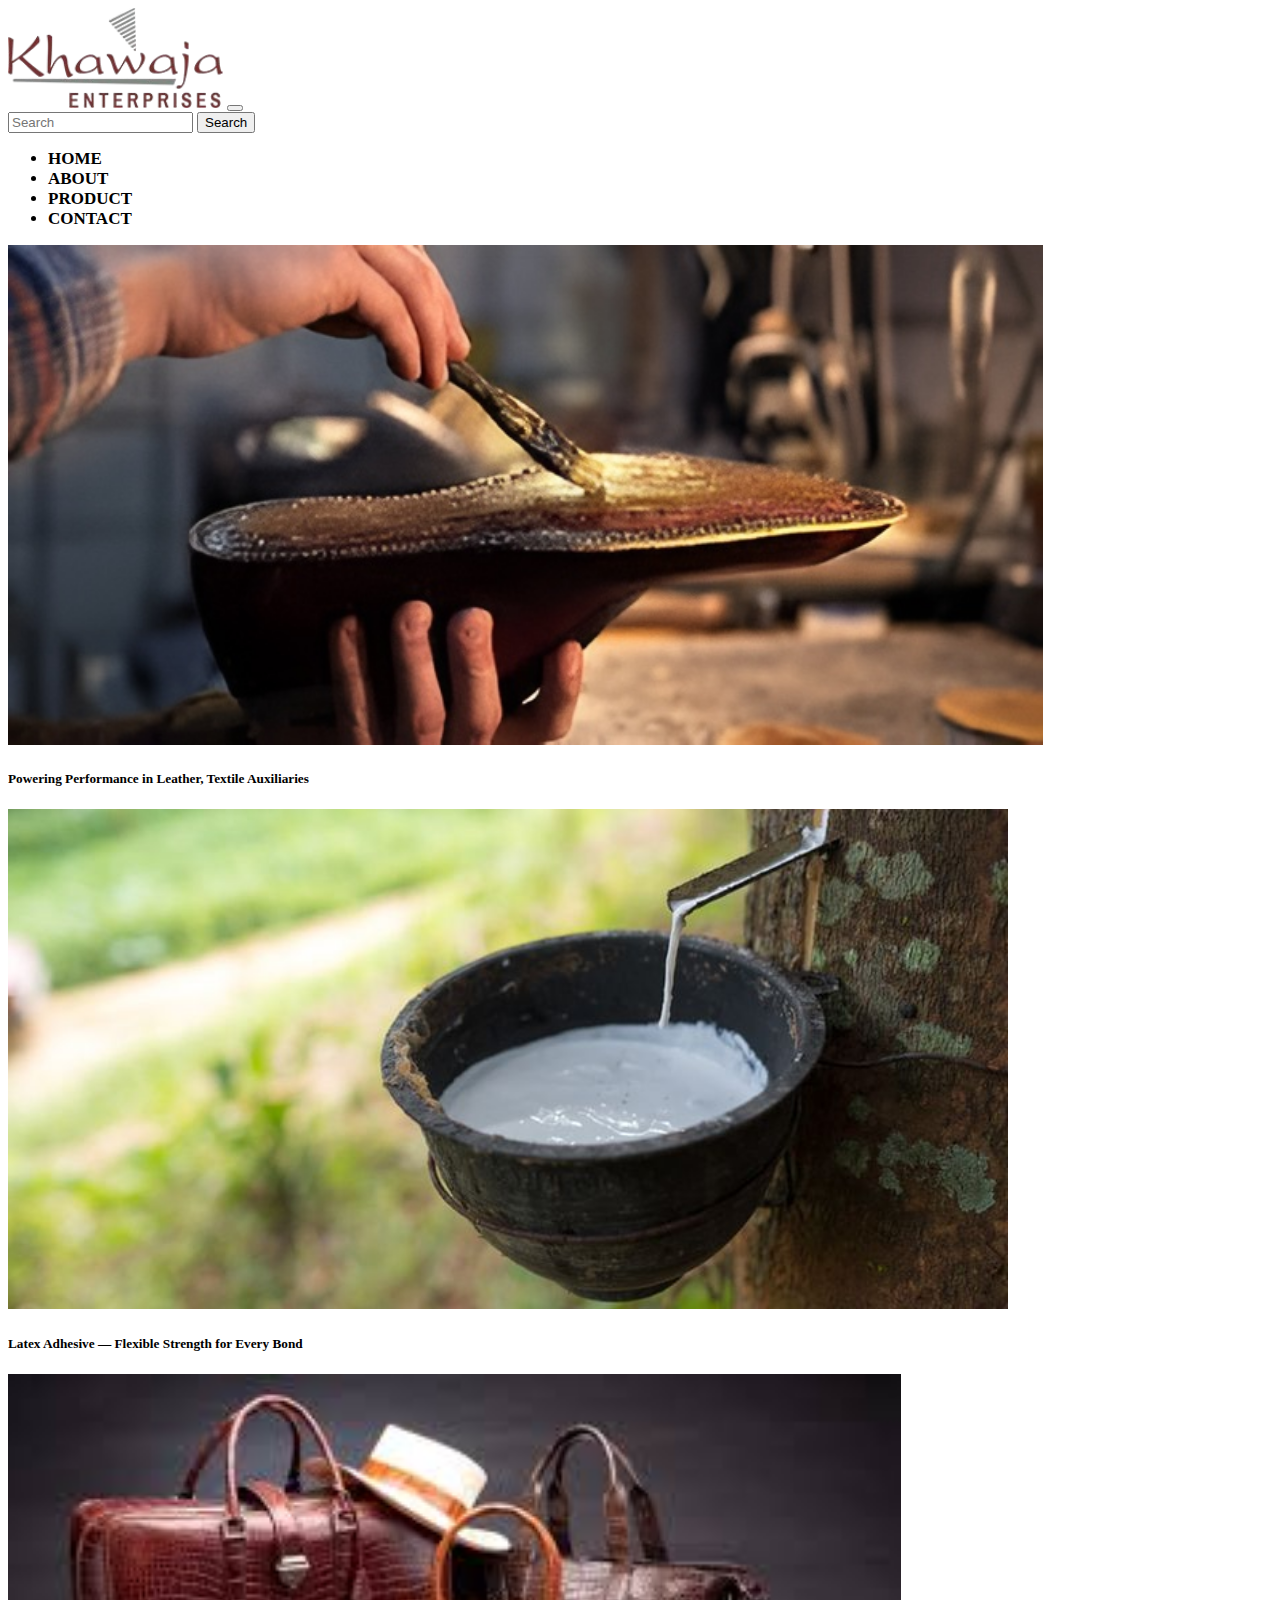
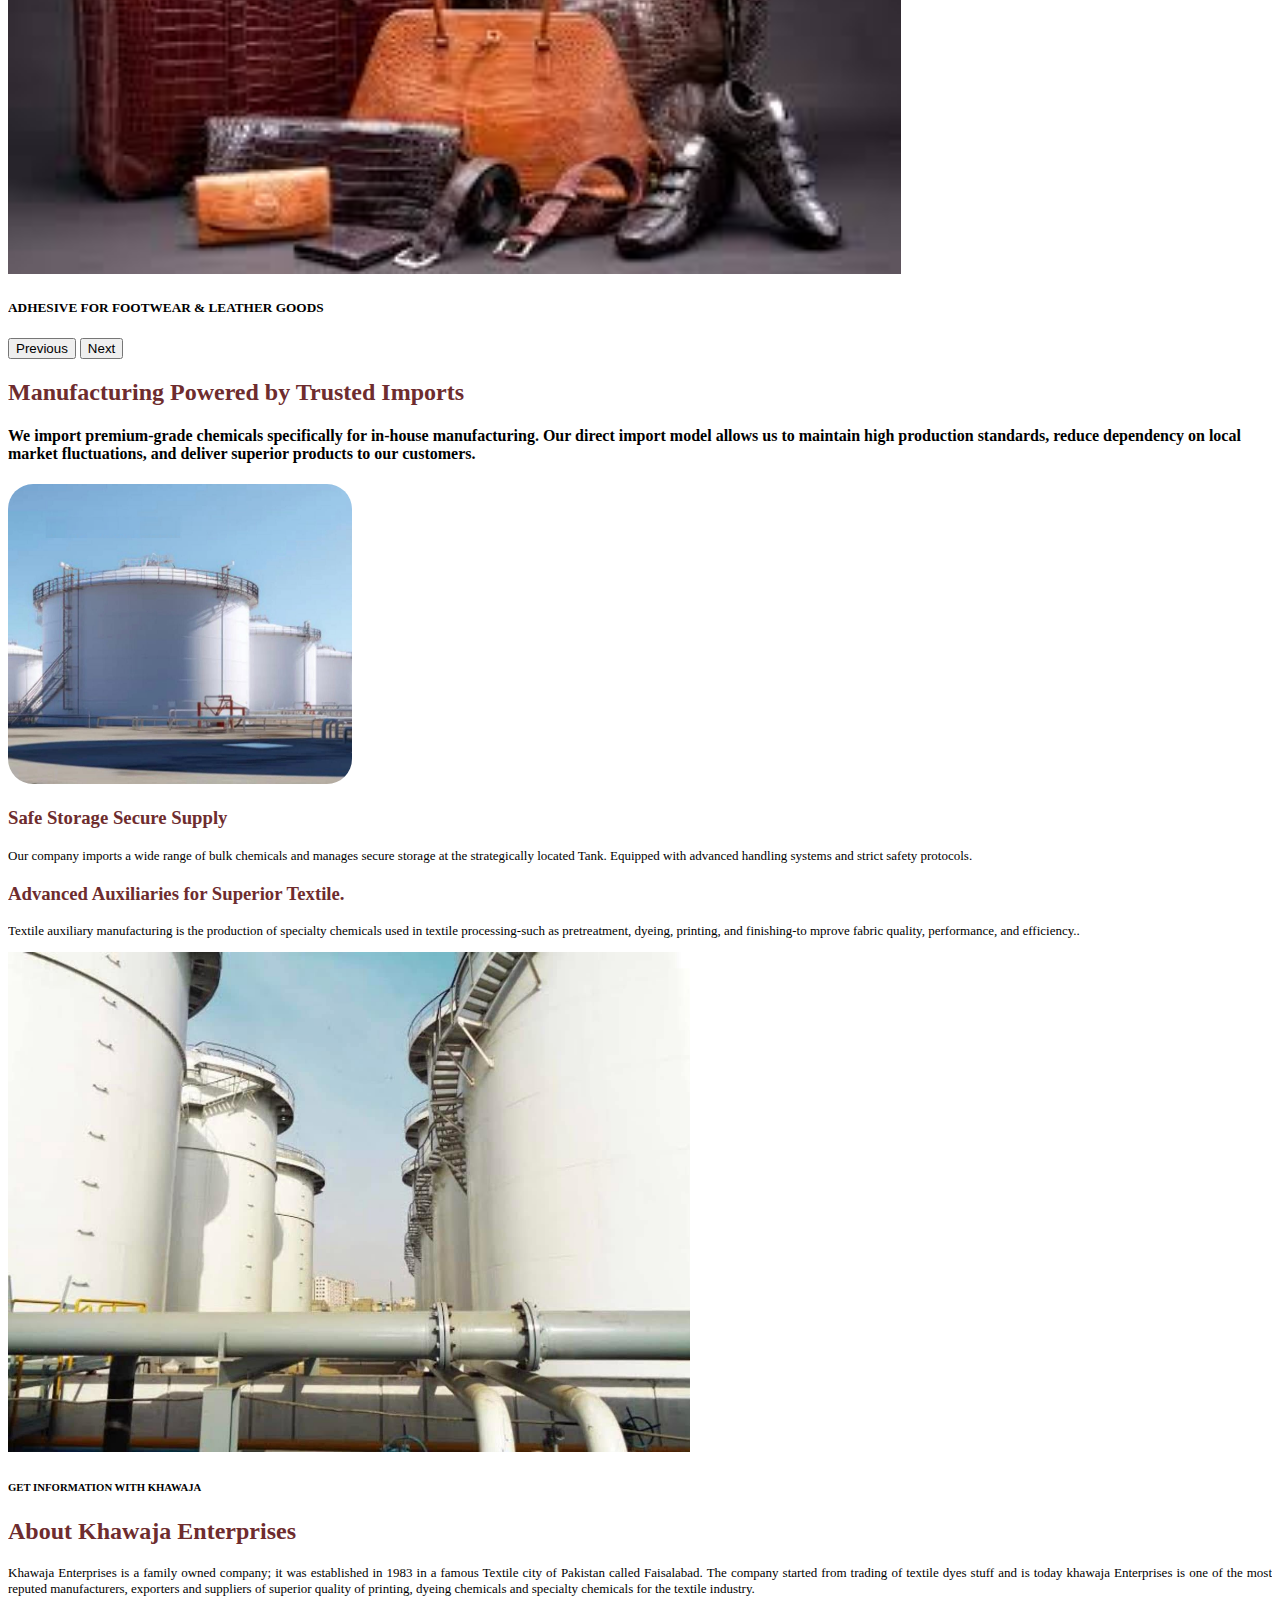
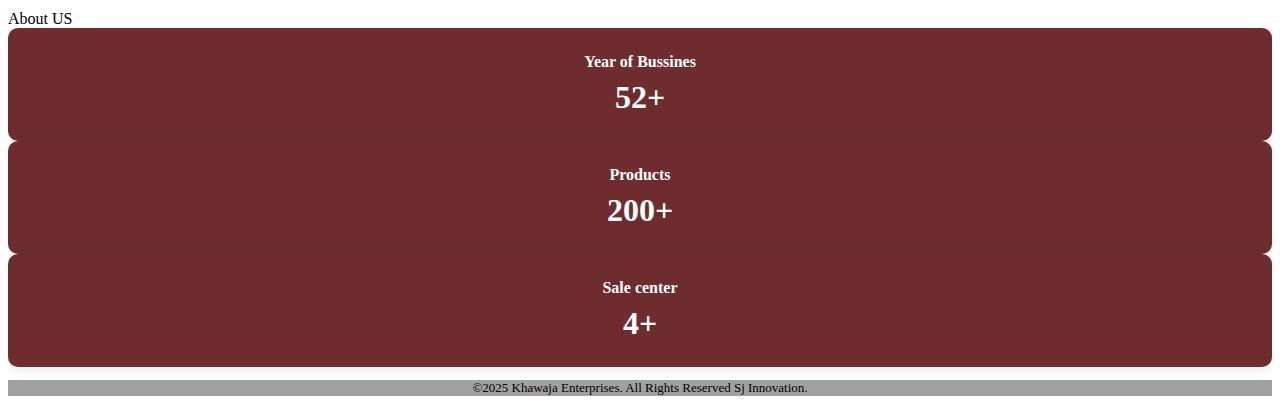
<file: index.html>
<!DOCTYPE html>
<html lang="en">

<head>
  <meta charset="UTF-8">
  <meta name="viewport" content="width=device-width, initial-scale=1.0">
  <title>khawajaEnterprises Home Page</title>
  <!-- bootstrap css -->
  <link href="https://cdn.jsdelivr.net/npm/bootstrap@5.0.2/dist/css/bootstrap.min.css" rel="stylesheet"
    integrity="sha384-EVSTQN3/azprG1Anm3QDgpJLIm9Nao0Yz1ztcQTwFspd3yD65VohhpuuCOmLASjC" crossorigin="anonymous">
  <!-- csslink -->
  <link rel="stylesheet" href="style.css">
</head>

<body>
  <!-- navbar -->
  <header class="fixed-top">
    <nav class="navbar navbar-expand-lg navbar-light ">
      <div class="container logo">
        <a class="navbar-brand" href="/index.html"><img src="/img/LOGO_-removebg-preview.png" alt="logo" class="img-fluid"></a>
        <button class="navbar-toggler" type="button" data-bs-toggle="collapse" data-bs-target="#navbarSupportedContent"
          aria-controls="navbarSupportedContent" aria-expanded="false" aria-label="Toggle navigation">
          <span class="navbar-toggler-icon"></span>
        </button>
        <div class="collapse navbar-collapse" id="navbarSupportedContent">
  
    
     <form class="d-flex ms-auto ">
        <input class="form-control me-3 " type="search" placeholder="Search" aria-label="Search"onkeyup="searchItem()">
        <button class="btn btn-outline-success" type="submit">Search</button>
        
      </form>
 



          <ul class="navbar-nav ms-auto mb-2 mb-lg-0">
            <li class="nav-item">
             <b>  <a class="nav-link active" aria-current="page" href="/index.html">HOME</a></b>
            </li>
            <li class="nav-item">
           <b>   <a class="nav-link active" href="/about.html">ABOUT</a></b>
            </li>

            <li class="nav-item">
             <b> <a class="nav-link active" href="/product.html">PRODUCT</a></b>
            </li>
            <li class="nav-item">
             <b> <a class="nav-link active" href="/contact.html">CONTACT</a></b>
            </li>
          </ul>
        </div>
      </div>
    </nav>
  </header>
  <!-- home page -->
  <div id="carouselExampleFade" class="carousel slide carousel-fade" data-bs-ride="carousel">
    <div class="carousel-inner ">
      <div class="carousel-item active">
        <img src="/img/dhheg.jpg" class="d-block w-100" alt="...">
        <div class="carousel-caption  ">
          <h5 class="display-6 fw-bolder text-light ">Powering Performance in Leather, Textile Auxiliaries</h5>

        </div>
      </div>
      <div class="carousel-item">
        <img src="/img/latix rubber.jpeg" class="d-block w-100" alt="...">
        <div class="carousel-caption  ">
          <h5 class="display-6 fw-bolder text-light ">Latex Adhesive — Flexible Strength for Every Bond</h5>

        </div>
      </div>
      <div class="carousel-item">
        <img src="/img//leather pic.jpeg" class="d-block w-100 " alt="...">
        <div class="carousel-caption ">
          <h5 class="display-5 fw-bolder text-light">ADHESIVE FOR FOOTWEAR & LEATHER GOODS</h5>

        </div>
      </div>
    </div>
    <button class="carousel-control-prev" type="button" data-bs-target="#carouselExampleFade" data-bs-slide="prev">
      <span class="carousel-control-prev-icon" aria-hidden="true"></span>
      <span class="visually-hidden">Previous</span>
    </button>
    <button class="carousel-control-next" type="button" data-bs-target="#carouselExampleFade" data-bs-slide="next">
      <span class="carousel-control-next-icon" aria-hidden="true"></span>
      <span class="visually-hidden">Next</span>
    </button>
  </div>
  <!-- center -->
  <section class="center ">
    <div class="container py-5">
      <div class="row g-5">
        
        <div class="col-12 col-md-6">
          <h2 class="display-6 text fw-bolder">Manufacturing Powered by Trusted Imports </h2>
          <h4>We import premium-grade chemicals specifically for in-house manufacturing. Our direct
            import model allows us to maintain high production standards, reduce dependency on local market
            fluctuations, and deliver superior products to our customers.</h4>
        
        </div>
        <div class="col-12 col-md-6">
          <img src="/img/home 1.jpg" alt="chmeical" class="img-fluid  w-100 center2">
        </div>
      </div>
    </div>
  </section>
  <!-- center 2 -->
  <section>
    <div class="container py-5">
      <div class="row g-5">

        <div class="col-12 col-md-4">

          <h3 class="text fw-bolder">Safe Storage Secure Supply</h3>
          <p>Our company imports a wide range of bulk chemicals and manages secure storage at the strategically located
            Tank. Equipped with advanced handling systems and strict safety protocols.</p>
        </div>
        <div class="col-12 col-md-4">

          <h3 class="text fw-bolder">Advanced Auxiliaries for Superior Textile.</h3>
          <p>Textile auxiliary manufacturing is the production of specialty chemicals used in textile processing-such as
            pretreatment, dyeing, printing, and finishing-to mprove fabric quality, performance, and efficiency..</p>
        </div>

        <div class="col-12 col-md-4">
          <img src="/img/3.jpg" alt="" class="img-fluid center2">
        </div>
      </div>
    </div>
  </section>
  <!-- rating -->
  <section>
    <div class="container py-5">
      <div class="row align-items-center">
        <!-- left side -->
        <div class="col-12 col-md-6">
          <h6 class="lead"> GET INFORMATION WITH KHAWAJA </h6>
          <h2 class="fw-bolder display-6 text">About Khawaja Enterprises</h2>
          <p>Khawaja Enterprises is a family owned company; it was established in 1983 in a famous Textile city of
            Pakistan called Faisalabad. The company started from trading of textile dyes stuff and is today khawaja
            Enterprises is one of the most reputed manufacturers, exporters and suppliers of superior quality of
            printing, dyeing chemicals and specialty chemicals for the textile industry.</p>
          <div class="btn-rating">
            <a href="/about.html">About US</a>
          </div>
        </div>
        <!-- right side -->
        <div class="col-12 col-md-6 " data-aos="fade">
          <div class="row g-5 ">
            <div class="col-6">
              <div class="stat-box">
                <div>Year of Bussines</div>
                <div class="state-num text-center">52+</div>
              </div>
            </div>
            <div class="col-6 offset-4" data-aos="fade-up" data-aos-delay="100">
              <div class="stat-box">
                <div>Products</div>
                <div class="state-num text-center">200+</div>
              </div>
            </div>
            <div class="col-6 " data-aos="fade-up" data-aos-delay="100">
              <div class="stat-box">
                <div>Sale center</div>
                <div class="state-num text-center">4+</div>
              </div>
            </div>
          </div>
        </div>
      </div>

    </div>
  </section>
  <!-- footer -->
  <footer>
    <div class="container py-5 text-center">
      <p class="mb-0">
        ©2025 Khawaja Enterprises. All Rights Reserved Sj Innovation.
      </p>
    </div>
  </footer>





  <!-- bootstrap js -->
  <script src="https://cdn.jsdelivr.net/npm/bootstrap@5.0.2/dist/js/bootstrap.bundle.min.js"
    integrity="sha384-MrcW6ZMFYlzcLA8Nl+NtUVF0sA7MsXsP1UyJoMp4YLEuNSfAP+JcXn/tWtIaxVXM"
    crossorigin="anonymous"></script>
</body>

</html>
</file>
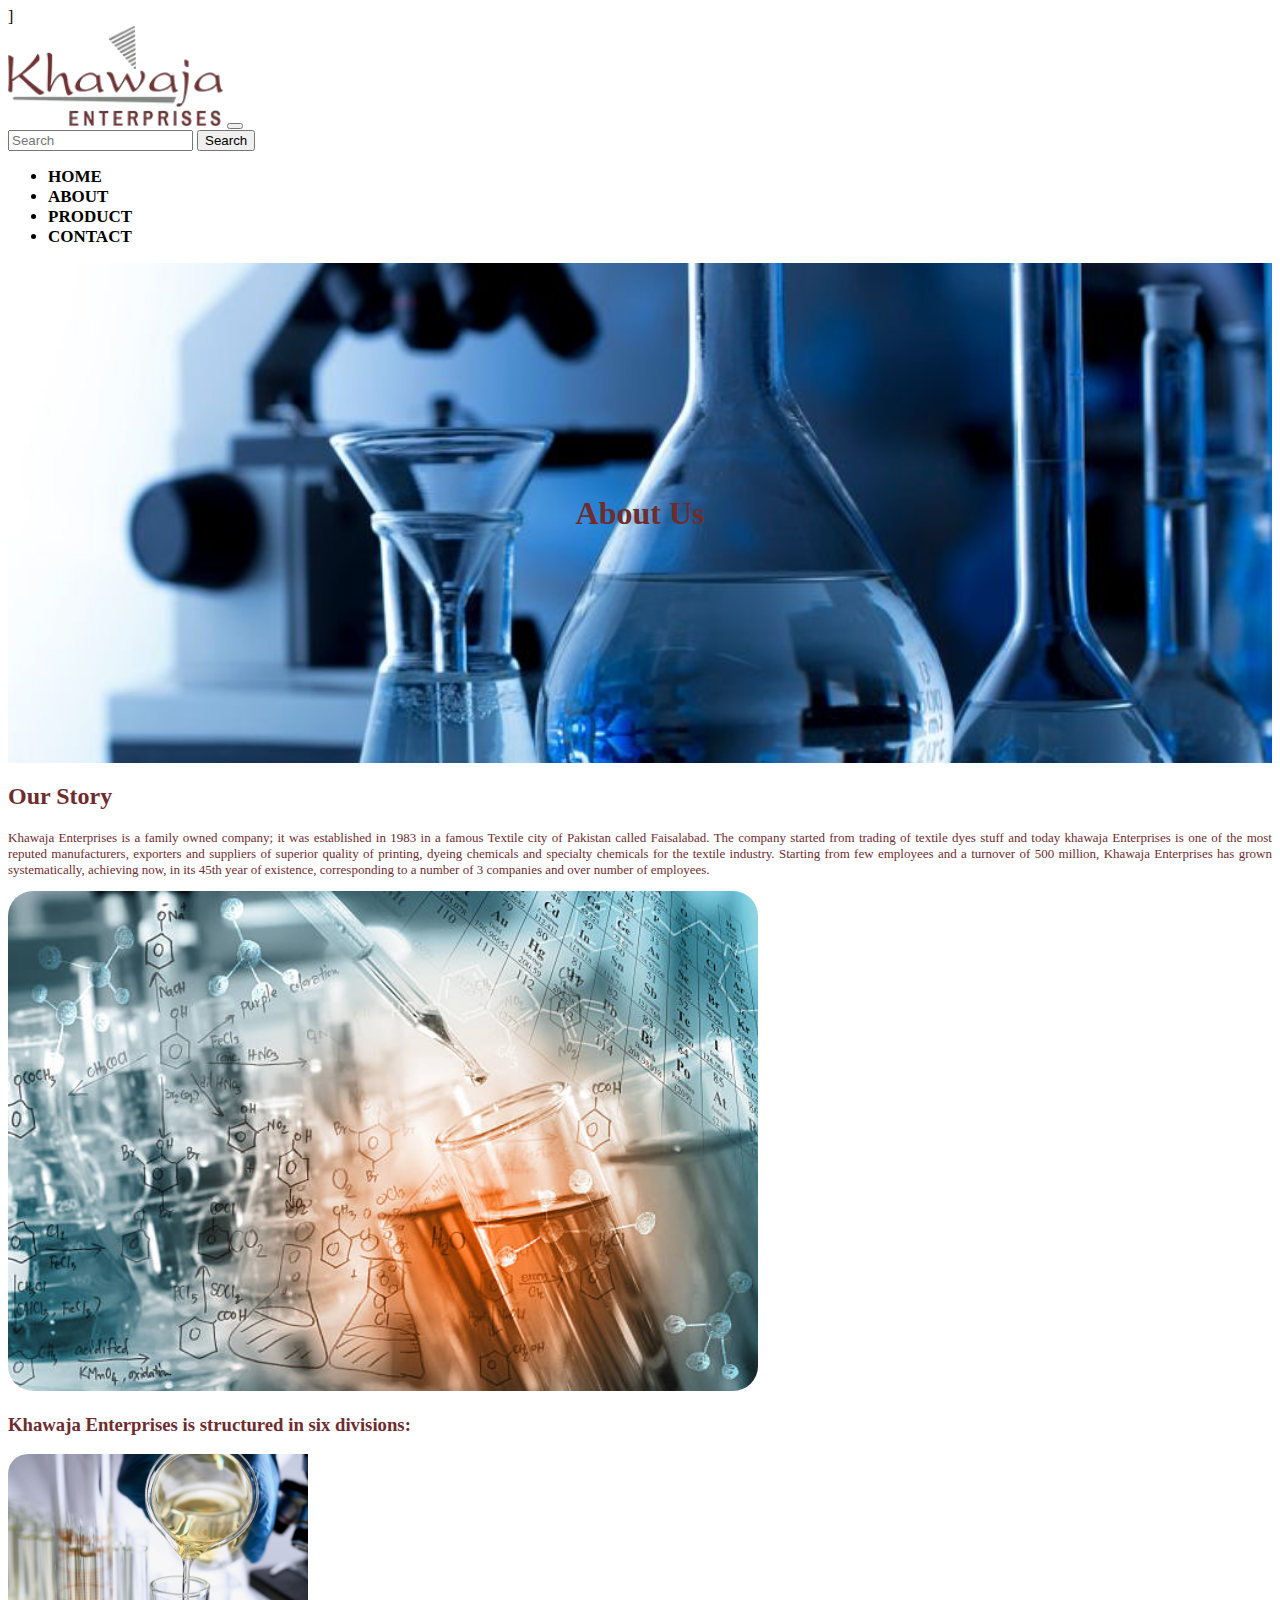
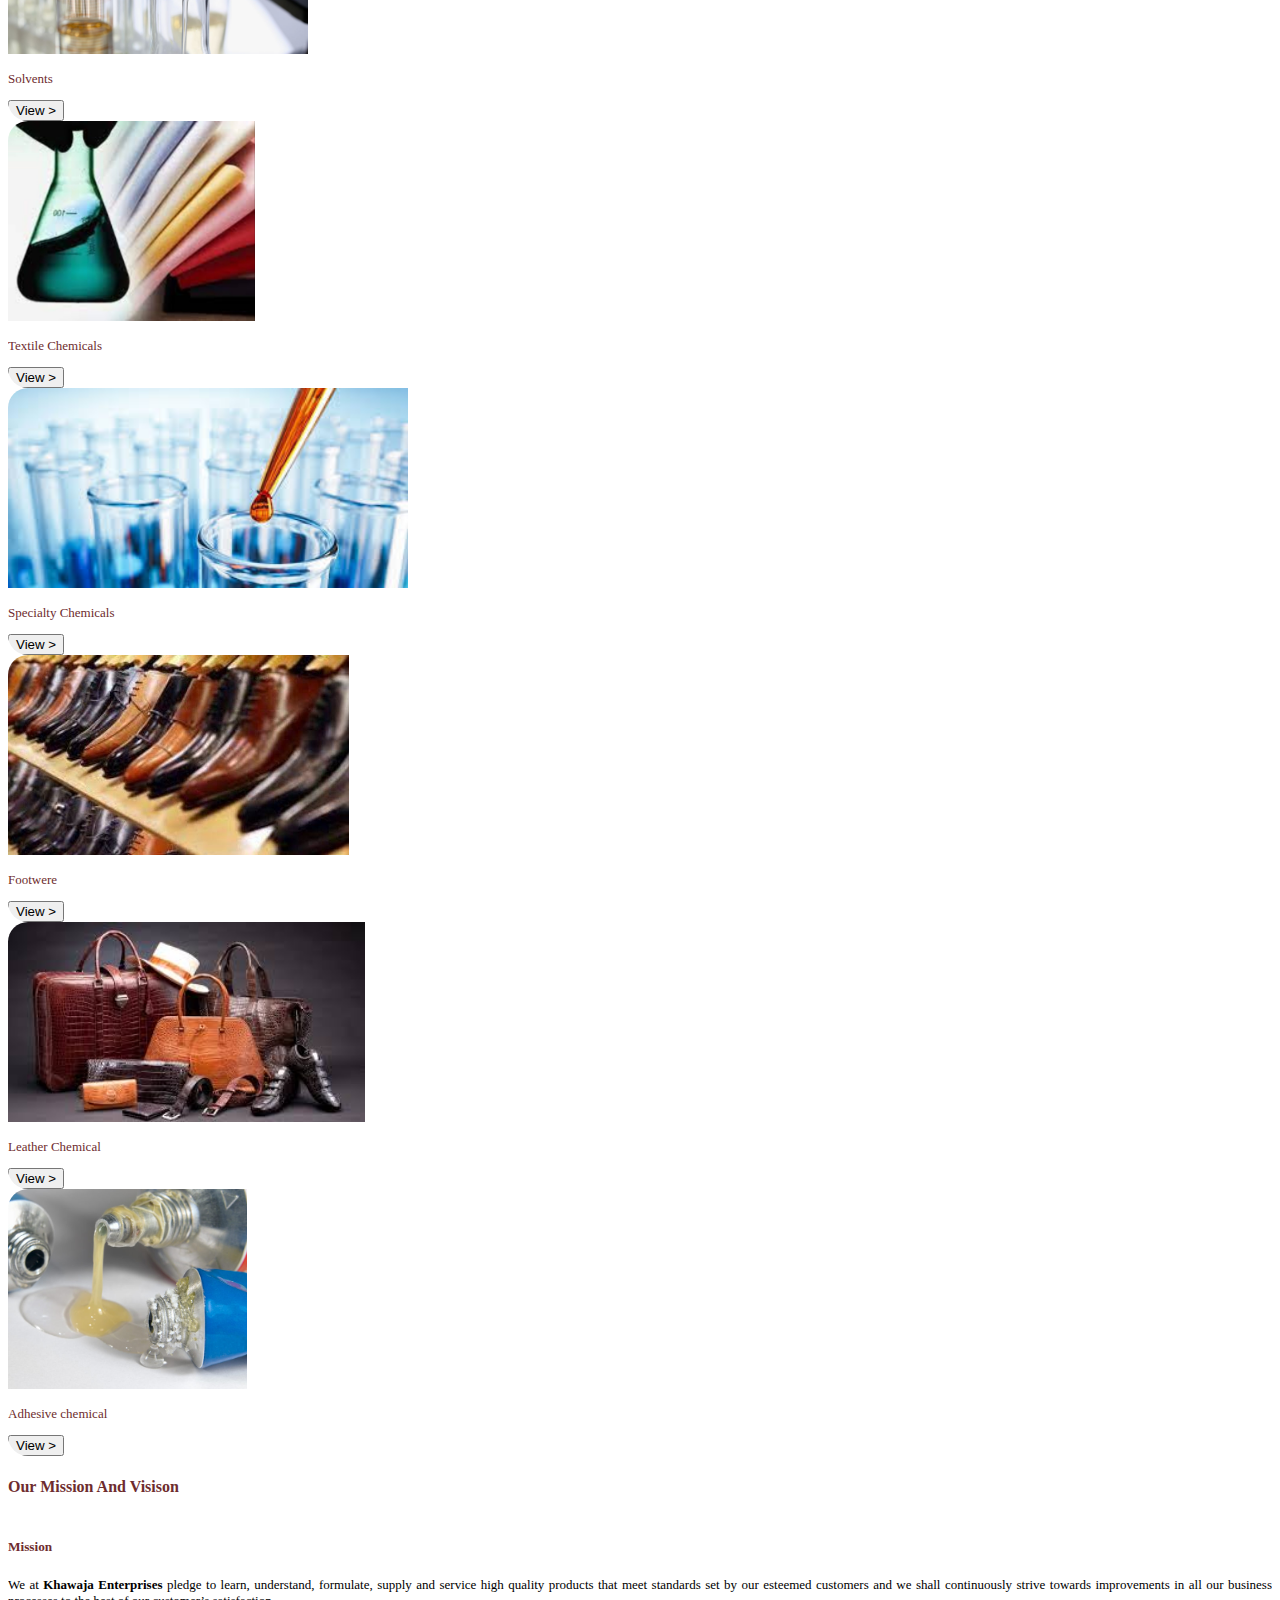
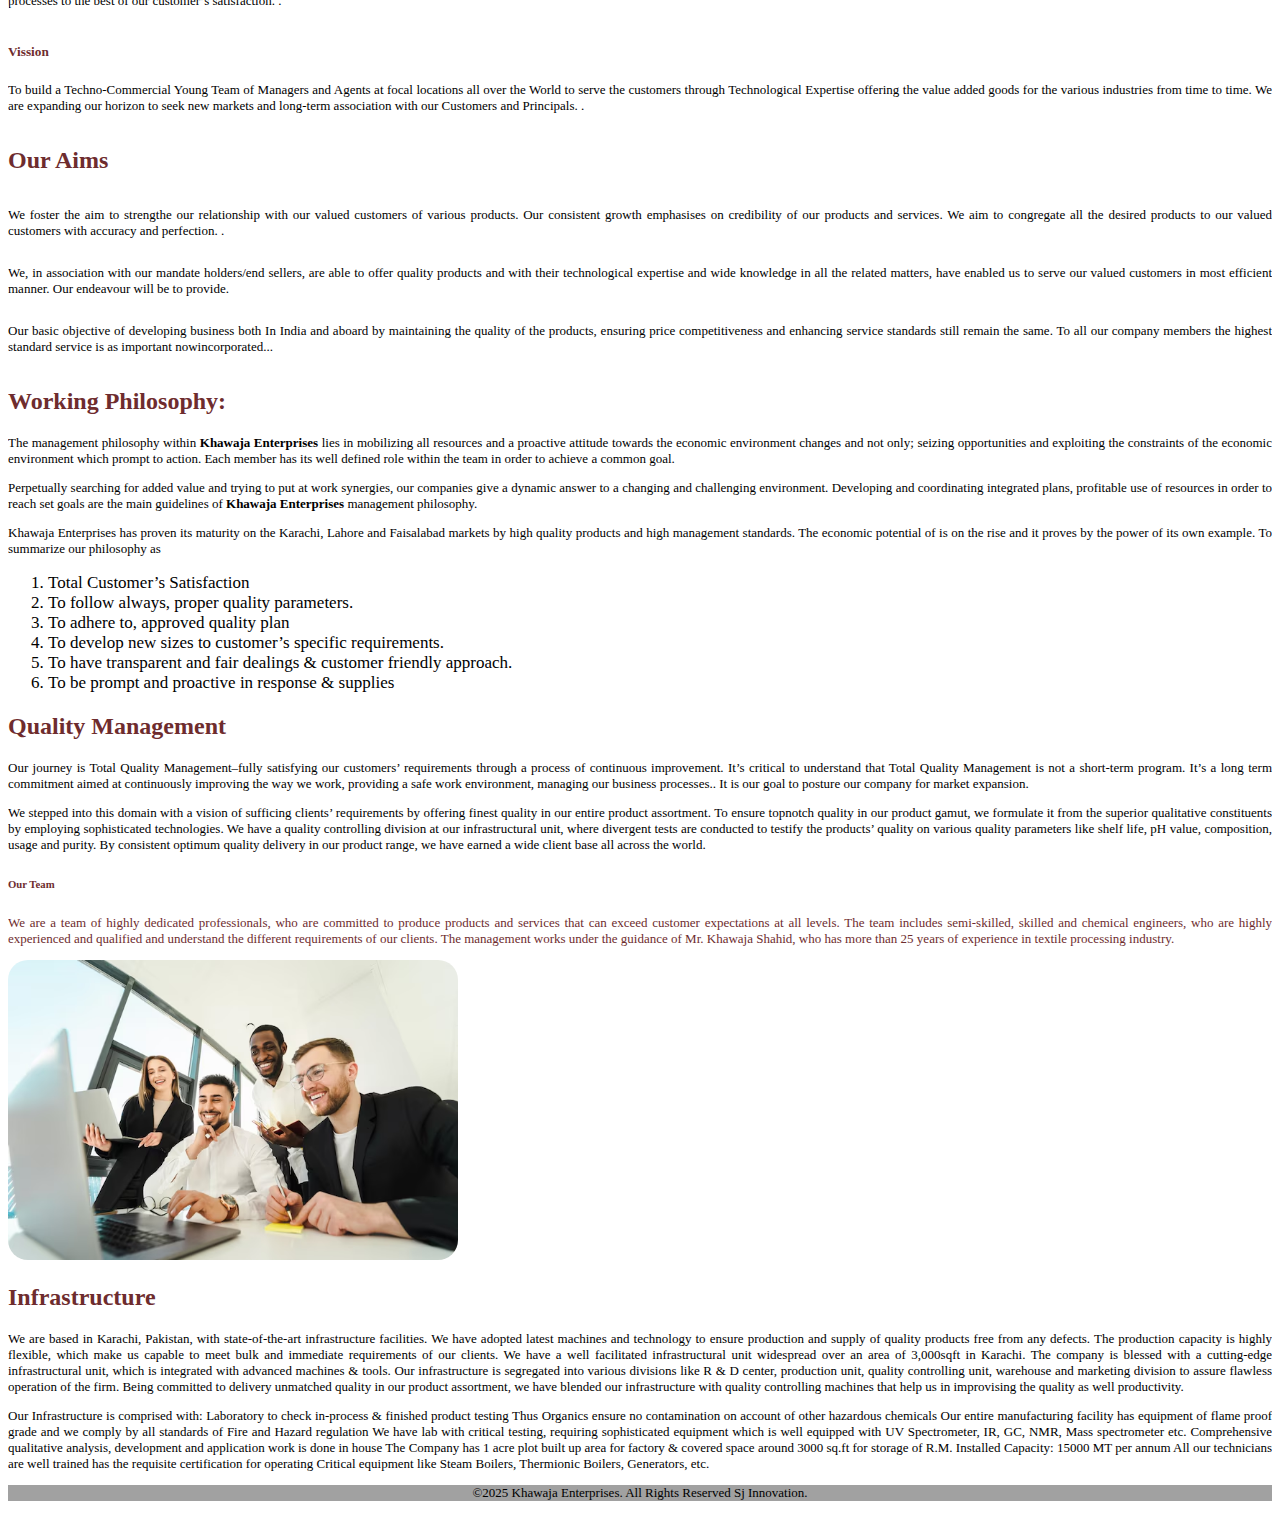
<file: about.html>
<!DOCTYPE html>
<html lang="en">

<head>
  <meta charset="UTF-8">
  <meta name="viewport" content="width=device-width, initial-scale=1.0">
  <link rel="apple-touch-icon" sizes="180x180" href="/img/apple-touch-icon.png">
  <title>khawajaEnterprises About Us</title>


  <meta name="description" content="Khawaja Enterprises is a family owned company; it was established in 1973 in a famous Textile city of Pakistan called Faisalabad. The company started from ">
  <script src="https://cdnjs.cloudflare.com/ajax/libs/jquery/3.7.1/jquery.min.js"
    integrity="sha512-v2CJ7UaYy4JwqLDIrZUI/4hqeoQieOmAZNXBeQyjo21dadnwR+8ZaIJVT8EE2iyI61OV8e6M8PP2/4hpQINQ/g=="
    crossorigin="anonymous" referrerpolicy="no-referrer"></script>

  <link href="https://fonts.googleapis.com/css2?family=Poppins:wght@300;400;600&display=swap" rel="stylesheet">

  <link href="https://cdn.jsdelivr.net/npm/bootstrap@5.0.2/dist/css/bootstrap.min.css" rel="stylesheet"
    integrity="sha384-EVSTQN3/azprG1Anm3QDgpJLIm9Nao0Yz1ztcQTwFspd3yD65VohhpuuCOmLASjC" crossorigin="anonymous">]






  <link rel="stylesheet" href="style.css">


</head>

<body>
  <!-- navbar -->
  <header class="fixed-top">
    <nav class="navbar navbar-expand-lg navbar-light ">
      <div class="container logo">
        <a class="navbar-brand" href="/index.html"><img src="/img/LOGO_-removebg-preview.png" alt="logo" class="img-fluid"></a>
        <button class="navbar-toggler" type="button" data-bs-toggle="collapse" data-bs-target="#navbarSupportedContent"
          aria-controls="navbarSupportedContent" aria-expanded="false" aria-label="Toggle navigation">
          <span class="navbar-toggler-icon"></span>
        </button>
        <div class="collapse navbar-collapse" id="navbarSupportedContent">
  
    
     <form class="d-flex ms-auto ">
        <input class="form-control me-3 " type="search" placeholder="Search" aria-label="Search">
        <button class="btn btn-outline-success" type="submit">Search</button>
      </form>
 



          <ul class="navbar-nav ms-auto mb-2 mb-lg-0">
            <li class="nav-item">
             <b>  <a class="nav-link active" aria-current="page" href="/index.html">HOME</a></b>
            </li>
            <li class="nav-item">
           <b>   <a class="nav-link active" href="/about.html">ABOUT</a></b>
            </li>

            <li class="nav-item">
             <b> <a class="nav-link active" href="/product.html">PRODUCT</a></b>
            </li>
            <li class="nav-item">
             <b> <a class="nav-link active" href="/contact.html">CONTACT</a></b>
            </li>
          </ul>
        </div>
      </div>
    </nav>
  </header>
  <section class="feature">
    <div class="d-flex justify-content-center align-items-center flex-column vh-100  text-light container py-5  ">
      <div class="col-12 col-md-6 container py-5 text-center">
        <h1 class="fw-bolder  text-center text"> About Us</h1>

      </div>
    </div>
  </section>
  <main>
  <section id="paragraph">
    <div class="container py-5">
      <div class="row g-5 justify-content-center align-items-center">
       
        <div class="col-12 col-md-6">
          <h2 class=" text-center fw-bolder display-1 ">Our Story</h2>

          <p>
         Khawaja Enterprises is a family owned company; it was established in 1983 in a famous Textile city of Pakistan called Faisalabad. The company started from trading of textile dyes stuff and today khawaja Enterprises is one of the most reputed manufacturers, exporters and suppliers of superior quality of printing, dyeing chemicals and specialty chemicals for the textile industry. Starting from few employees and a turnover of 500 million, Khawaja Enterprises has grown systematically, achieving now, in its 45th year of existence, corresponding to a number of 3 companies and over number of employees.
          </p>

        </div>

 <div class="col-12 col-md-6">
          <img src="/img/chemical pic.jpg " alt="chmeical" class="img-fluid  w-100">
        </div>
      </div>
    </div>
  </section>
  </main>

  <section class="container py-5">
    <h3 class="text-center container py-4 text"><strong>Khawaja Enterprises</strong> is structured in six divisions:
    </h3>
    <div class="row flex-wrap justify-content-center g-5  ">
      <div class="col-12 col-md-4">
        <div class="card">
          <img src="/img/solvent.jpg" alt="">

          <div class="card-body">
            <p class="text">
              Solvents
            </p>
            <a href="/product.html"> <button class="btn btn-danger">View > </button></a>

          </div>
        </div>
      </div>
      <div class="col-12 col-md-4">

        <div class="card">
          <img src="/img/textile-chemical.jpg" alt="">
          <div class="card-body">
            <p class="text">Textile Chemicals</p>
            <a href="/product.html"> <button class="btn btn-danger">View > </button></a>
          </div>
        </div>
      </div>
      <div class="col-12 col-md-4">

        <div class="card">
          <img src="/img/specialites.jpg" alt="">
          <div class="card-body">
            <p class="text">Specialty Chemicals</p>
            <a href="/product.html"> <button class="btn btn-danger">View > </button></a>
          </div>
        </div>
      </div>
      <div class="col-12 col-md-4">

        <div class="card">
          <img src="/img/footwer.jpeg" alt="">
          <div class="card-body">
            <p class="text">Footwere</p>
            <a href="/product.html"> <button class="btn btn-danger">View > </button></a>
          </div>
        </div>
      </div>
      <div class="col-12 col-md-4">

        <div class="card">
          <img src="/img/leather pic.jpeg" alt="">
          <div class="card-body">
            <p class="text">Leather Chemical</p>
            <a href="/product.html"> <button class="btn btn-danger">View > </button></a>
          </div>
        </div>
      </div>
      <div class="col-12 col-md-4">

        <div class="card">
          <img src="/img/glue-and-adhesive.jpg" alt="">
          <div class="card-body">
            <p class="text">Adhesive chemical</p>
            <a href="/product.html"> <button class="btn btn-danger">View > </button></a>
          </div>
        </div>
      </div>



    </div>

  </section>



  <div class="container py-5">
    <h4 class="text-center fw-bolder display-1 text">Our Mission And Visison</h4>
    <div class="row flex-wrap justify-content-center g-5 ">
      <div class="col-12 col-md-6 ">
        <div class="card exp-card  p-3 h-100">

          <div class="card-body">
            <h5 class="card-title text-center fw-bolder text">Mission</h5>
            <p>


              We at <strong>Khawaja Enterprises</strong> pledge to learn, understand, formulate, supply and service high
              quality products that meet standards set by our esteemed customers and we shall continuously strive
              towards improvements in all our business processes to the best of our customer’s satisfaction.
              .</p>

          </div>
        </div>
      </div>
      <div class="col-12 col-md-6 ">
        <div class="card exp-card p-3 h-100">

          <div class="card-body">
            <h5 class="card-title text-center fw-bolder text ">Vission</h5>
            <p>
              To build a Techno-Commercial Young Team of Managers and Agents at focal locations all over the World to
              serve the customers through Technological Expertise offering the value added goods for the various
              industries from time to time. We are expanding our horizon to seek new markets and long-term association
              with our Customers and Principals.

              .</p>

          </div>
        </div>
      </div>

    </div>

  </div>
  <div class="container py-5">
    <h2 class="fw-bolder display-1 text-center text">Our Aims</h2>
    <div class="row g-5 flex-wrap">

      <div class="col-12 col-md-4">
        <div class="card exp-card  h-100">

          <div class="card-body">

            <p>

              <span>
                We foster the aim to strengthe our relationship with our valued customers of various products. Our
                consistent growth emphasises on credibility of our products and services. We aim to congregate all the
                desired products to our valued customers with accuracy and perfection.
              </span>.
            </p>


          </div>
        </div>
      </div>
      <div class="col-12 col-md-4">
        <div class="card exp-card  h-100">

          <div class="card-body">

            <p>

              We, in association with our mandate holders/end sellers, are able to offer quality products and with their
              technological expertise and wide knowledge in all the related matters, have enabled us to serve our valued
              customers in most efficient manner. Our endeavour will be to provide.</p>





          </div>
        </div>
      </div>
      <div class="col-12 col-md-4">
        <div class="card exp-card  h-100">

          <div class="card-body">

            <p>

              Our basic objective of developing business both In India and aboard by maintaining the quality of the
              products, ensuring price competitiveness and enhancing service standards still remain the same. To all our
              company members the highest standard service is as important nowincorporated...</p>





          </div>
        </div>
      </div>

    </div>
  </div>
  <section class="container py-5">
    <h2 class="text">Working Philosophy:</h2>
    <p>The management philosophy within <strong>Khawaja Enterprises</strong> lies in mobilizing all resources and a
      proactive attitude towards the economic environment changes and not only; seizing opportunities and exploiting the
      constraints of the economic environment which prompt to action. Each member has its well defined role within the
      team in order to achieve a common goal.</p>
    <p>Perpetually searching for added value and trying to put at work synergies, our companies give a dynamic answer to
      a changing and challenging environment. Developing and coordinating integrated plans, profitable use of resources
      in order to reach set goals are the main guidelines of <strong>Khawaja Enterprises</strong> management philosophy.
    </p>
    <p>
      Khawaja Enterprises has proven its maturity on the Karachi, Lahore and Faisalabad markets by high quality products
      and high management standards. The economic potential of is on the rise and it proves by the power of its own
      example. To summarize our philosophy as

    </p>
    <ol>
      <li>Total Customer’s Satisfaction</li>
      <li>To follow always, proper quality parameters.</li>
      <li>To adhere to, approved quality plan</li>
      <li>To develop new sizes to customer’s specific requirements.</li>
      <li>To have transparent and fair dealings & customer friendly approach.</li>
      <li>
        To be prompt and proactive in response & supplies</li>
    </ol>
  </section>
  <section class="container py-5">
    <h2 class="text">Quality Management</h2>
    <p>
      Our journey is Total Quality Management–fully satisfying our customers’ requirements through a process of
      continuous improvement. It’s critical to understand that Total Quality Management is not a short-term program.
      It’s a long term commitment aimed at continuously improving the way we work, providing a safe work environment,
      managing our business processes.. It is our goal to posture our company for market expansion.
    </p>
    <p>
      We stepped into this domain with a vision of sufficing clients’ requirements by offering finest quality in our
      entire product assortment. To ensure topnotch quality in our product gamut, we formulate it from the superior
      qualitative constituents by employing sophisticated technologies. We have a quality controlling division at our
      infrastructural unit, where divergent tests are conducted to testify the products’ quality on various quality
      parameters like shelf life, pH value, composition, usage and purity. By consistent optimum quality delivery in our
      product range, we have earned a wide client base all across the world.
    </p>
  </section>
  <section class="team ">
    <div class="container py-5">
      <div class="row g-5 justify-content-center align-items-center">
        
        <div class="col-12 col-md-6">
          <h6 class="text-center fw-bolder display-1">Our Team</h6>

          <p>
            We are a team of highly dedicated professionals, who are committed to produce products and services that can exceed customer expectations at all levels. The team includes semi-skilled, skilled and chemical engineers, who are highly experienced and qualified and understand the different requirements of our clients. The management works under the guidance of Mr. Khawaja Shahid, who has more than 25 years of experience in textile processing industry.
          </p>

        </div>

<div class="col-12 col-md-6">
          <img src="/img/image.png " alt="chmeical" class="img-fluid  w-100">
        </div>


      </div>
    </div>
  </section>



  <section class="container py-5">
    <h2 class="fw-bolder display-1 text-center text">Infrastructure</h2>
    <p>
      We are based in Karachi, Pakistan, with state-of-the-art infrastructure facilities. We have adopted latest
      machines and technology to ensure production and supply of quality products free from any defects. The production
      capacity is highly flexible, which make us capable to meet bulk and immediate requirements of our clients.

      We have a well facilitated infrastructural unit widespread over an area of 3,000sqft in Karachi. The company is
      blessed with a cutting-edge infrastructural unit, which is integrated with advanced machines & tools. Our
      infrastructure is segregated into various divisions like R & D center, production unit, quality controlling unit,
      warehouse and marketing division to assure flawless operation of the firm. Being committed to delivery unmatched
      quality in our product assortment, we have blended our infrastructure with quality controlling machines that help
      us in improvising the quality as well productivity.


    </p>
    <p>
      Our Infrastructure is comprised with:

      Laboratory to check in-process & finished product testing
      Thus Organics ensure no contamination on account of other hazardous chemicals
      Our entire manufacturing facility has equipment of flame proof grade and we comply by all standards of Fire and
      Hazard regulation
      We have lab with critical testing, requiring sophisticated equipment which is well equipped with UV Spectrometer,
      IR, GC, NMR, Mass spectrometer etc.
      Comprehensive qualitative analysis, development and application work is done in house
      The Company has 1 acre plot built up area for factory & covered space around 3000 sq.ft for storage of R.M.
      Installed Capacity: 15000 MT per annum
      All our technicians are well trained has the requisite certification for operating Critical equipment like Steam
      Boilers, Thermionic Boilers, Generators, etc.
    </p>
  </section>
  <footer>
    <div class="container py-5 text-center">
      <p class="mb-0">
     ©2025 Khawaja Enterprises. All Rights Reserved Sj Innovation.
      </p>
    </div>
  </footer>

  <script src="https://cdn.jsdelivr.net/npm/bootstrap@5.0.2/dist/js/bootstrap.bundle.min.js"
    integrity="sha384-MrcW6ZMFYlzcLA8Nl+NtUVF0sA7MsXsP1UyJoMp4YLEuNSfAP+JcXn/tWtIaxVXM"
    crossorigin="anonymous"></script>
</body>

</html>
</file>
<file: style.css>
body {

  font-family:"";


  background-color:rgba(#F5F5FF);


}



.hero {
  background: linear-gradient(rgba(15, 17, 20, 0.6), rgba(15, 17, 20, 0.6)), url(/img/img.jpg) no-repeat center/cover;
  height: 100%
}

.feature,
h1 {

  display: flex;
  justify-content: center;
  align-items: center;
}

.left {
  background: linear-gradient(rgba(253, 249, 249, 0.877), rgba(252, 252, 252, 0.514)), url(img/img\ 3.jpg) no-repeat center/cover;
  height: 100%;
  /* margin-top: 20px; */
}

.nav-link:hover {
  text-decoration: underline;

}

a {
  color: black;
}

.right {
  margin-bottom: 30px;
}

i {
  font-size: 20px;
  color: black;
  box-sizing: border-box;

}


.logo img {
  height: 100px;
}

header {

  background-color:rgb(255, 255, 255);
}
li{
  font-size: 17px;
}
/* .btn{
  margin-left: 70%;
} */

iframe {
  width: 100%;
}

body,
html {
  overflow-x: hidden;
}


p {
  font-size: 13px;
}

.stat-box {
  background-color: rgba(110, 44, 46);
  border-radius: 10px;
  padding: 25px 15px;
  box-shadow: 0px 4px 12px rgba(0, 0, 0, 0.08);
  text-align: center;
  transition: 0.3s ease;
}

.center img {

  height: 300px;
  object-fit: cover;
  border-radius: 25px;
}

.center img:hover {
  transform: translateY(-5px);
  box-shadow: 0 6px 20px maroon
}

.center img {

  height: 300px;
  object-fit: cover;
  border-radius: 25px;
}

.center img:hover {
  transform: translateY(-5px);
  box-shadow: 0 6px 20px maroon
}

.stat-box div:first-child {
  font-size: 16px;
  font-weight: 600;
  color: white;
}

.state-num {
  font-size: 32px;
  font-weight: 700;
  color: white;
  margin-top: 8px;
}

/* Hover Effect */
.stat-box:hover {
  transform: translateY(-5px);
  box-shadow: 0px 6px 18px rgba(0, 0, 0, 0.12);
}

.feature {
  background-image: url(/img/about\ 1.jpg);
  background-repeat: no-repeat;
  background-position: center;
  background-size: cover;
  /* background: linear-gradient(rgba(5, 5, 5, 0.767), rgba(8, 8, 8, 0.774)), url(/img/about\ 1.jpg) no-repeat center/cover; */
  height: 500px;
  width: 100%;


}

img {

  height: 500px;
}

a:hover {

  color: maroon;
}

a {
 text-decoration:  none;
}

.card {

  overflow: hidden;
  border-radius: 20px;


}

.team img {
  border-radius: 20px;
  height: 300px;
}

p {

  text-align: justify;

}

.card:hover {
  transform: translateY(-5px);
  border-radius: 10px;
  cursor: pointer;
  /* transform: scale(0.98); */
  box-shadow: 0 6px 20px maroon
}

.team img:hover {
  transform: translateY(-5px);
  box-shadow: 0 6px 20px maroon
}
#paragraph img:hover{
 
  transform: translateY(-5px);
  box-shadow: 0 6px 20px maroon

}
#paragraph img{
 
border-radius: 25px
}
#paragraph{
  color: rgb(110, 44, 46);
}
.text {
  color: rgb(110, 44, 46);
}

.card img {
  cursor: pointer;
  object-fit: cover;
  height: 200px;
}



/* produts */
.Product {
  background: linear-gradient(rgba(5, 5, 5, 0.767), rgba(8, 8, 8, 0.774)), url(/img/ai-generated-vibrant-chemical-solutions-in-laboratory-glassware-on-a-reflective-surface-with-a-blurred-background-indicating-chemical-analysis-and-research-photo.jpg) no-repeat center/cover;



  height: 100%;
}

.but {
  width: 200px;

}

/* .button{ display:flex; gap:12px; margin-top:6px; } */
#button {
  padding: 10px;
  border-radius: 12px;
  background: linear-gradient(135deg, var(--accent1), var(--accent2));
  box-shadow: 0 8px 30px maroon;
  font-weight: 700;
  font-size: 14px;
  transform-origin: center;
  color: maroon;
  background-color: gray;
  animation: float 4s ease-in-out infinite;
}

@keyframes float {
  0% {
    transform: translateY(0) scale(1);
    opacity: 1
  }

  50% {
    transform: translateY(-8px) scale(1.02);
    opacity: 0.98
  }

  100% {
    transform: translateY(0) scale(1);
    opacity: 1
  }
}

.center4 img {
  height: 300px;
  border-radius: 25px;
}

.center4 img:hover {
  border-radius: 25px;
  transform: translateY(-5px);
  box-shadow: 0 6px 20px maroon
}

/* .card {
  padding: 10px;
  margin: 5px;
  background: #f0f0f0;
  display: inline-block;
} */
footer {

  background-color: rgb(161, 161, 161);
  color:  black;
}

.team {
  color: rgb(110, 44, 46);
}

footer p {
 
  text-align: center !important;
  /* Force center */
  width: 100%;
  /* Full width required */
}

/* @media (max-width: 425px) {

.btn{
  margin-left: 70%;
}

} */
</file>
